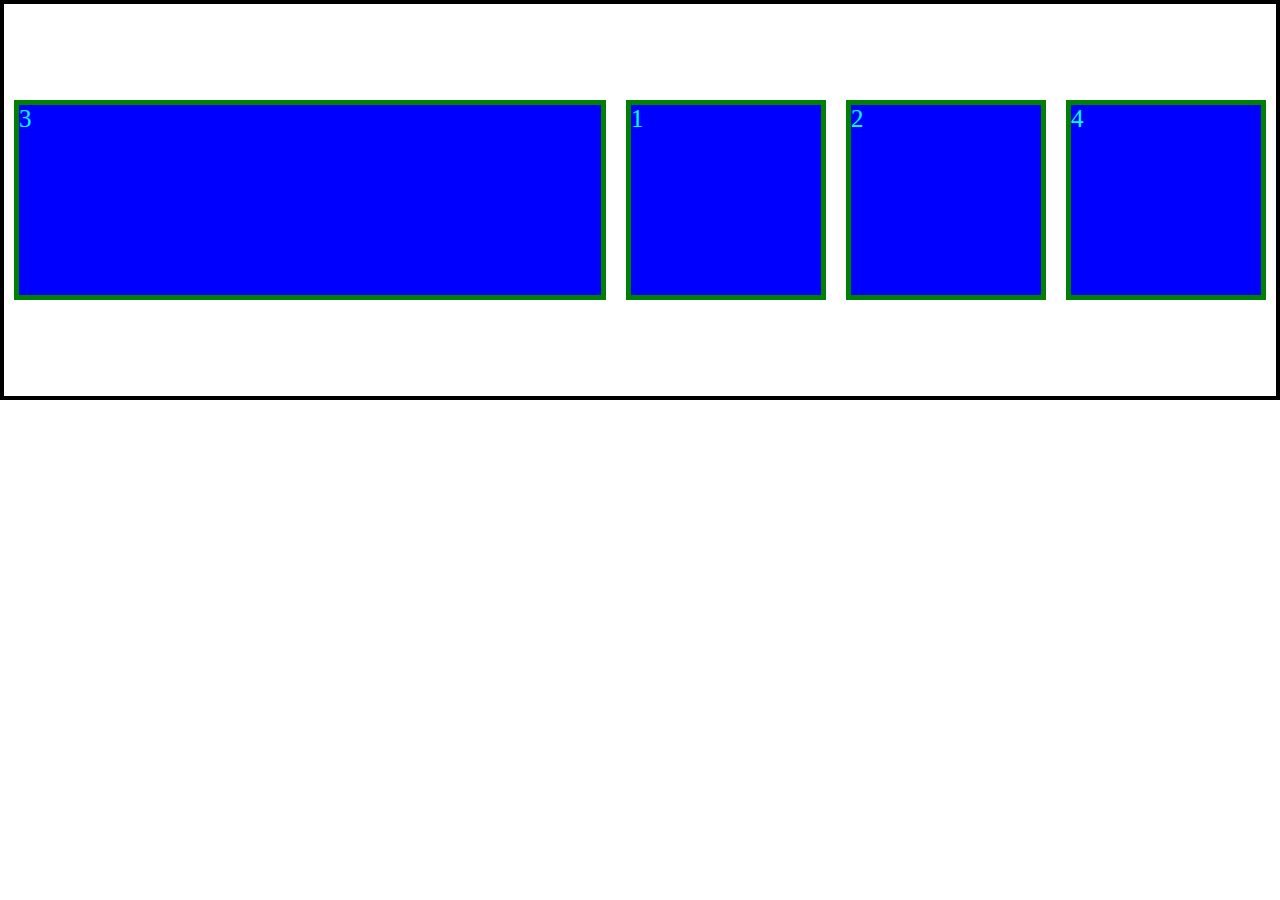
<file: Day_2/index.html>
<!DOCTYPE html>
<html lang="en">
<head>
    <meta charset="UTF-8">
    <meta name="viewport" content="width=device-width, initial-scale=1.0">
    <title></title>
    <link rel="stylesheet" href="style.css">
</head>
<body>
    <div class="container">
        <div class="item itm1">1</div>
        <div class="item itm2">2</div>
        <div class="item itm3">3</div>
        <div class="item itm4">4</div>
    </div>
</body>
</html>
</file>
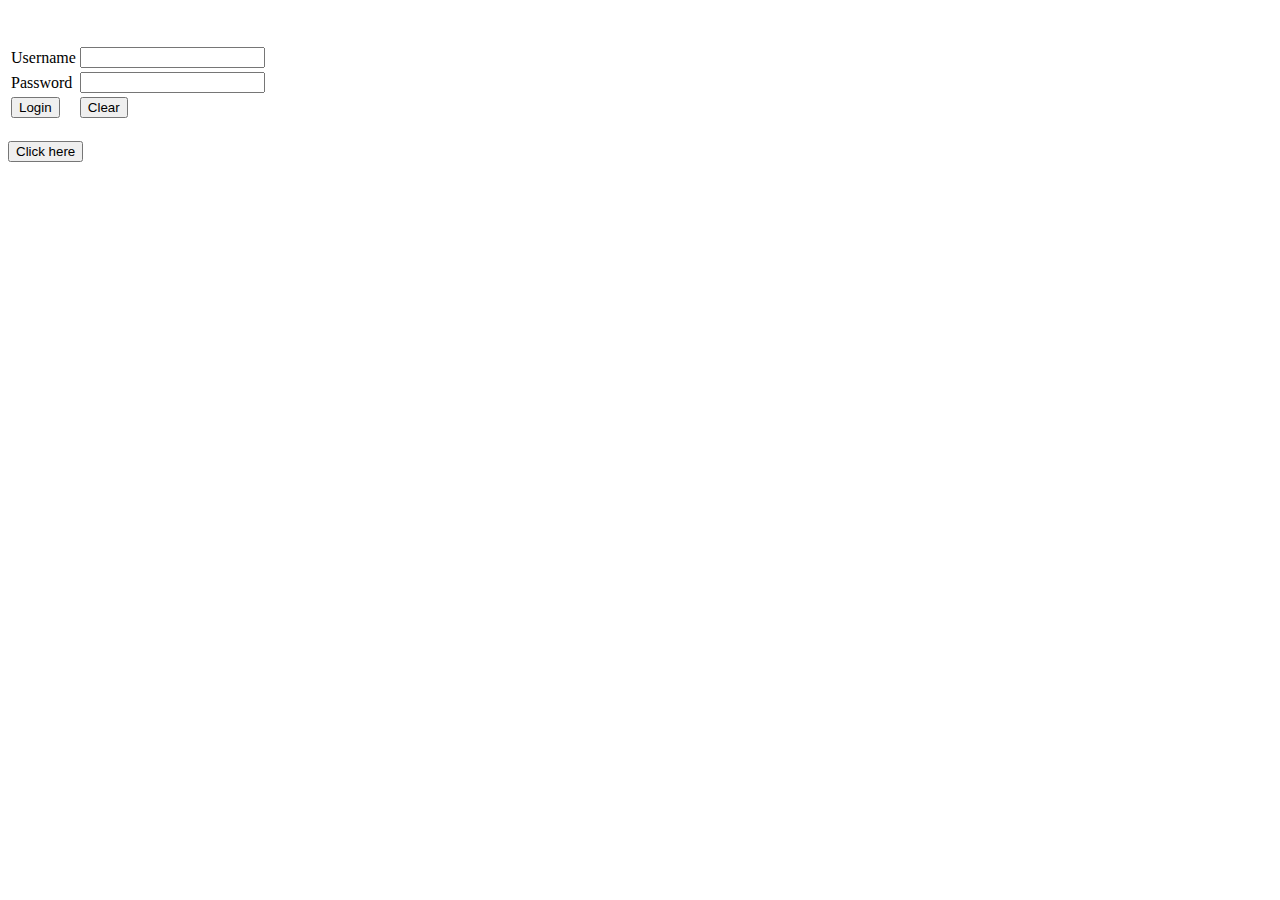
<file: Day_5/index.html>
<!DOCTYPE html>
<html lang="en">
<head>
    <meta charset="UTF-8">
    <meta name="viewport" content="width=device-width, initial-scale=1.0">
    <title>Document</title>
    <script src="script.js"></script>
</head>
<body >
        <div class="container">
           <table>
            <tr><td>Username</td>
                <td><input type="text" id="name"></td><br>
            </tr>
            <tr><td>Password</td>
                <td><input type="password" id="pass"></td><br>
            </tr>
            <tr>
                <td><button onclick="validate()">Login</button></td>
                <td><button>Clear</button></td>
            </tr>
            <tr>
                <td colspan="2" id="res"></td>
            </tr>
        </table>
                <p></p>
                <button onclick="display()">Click here</button>
        </div>
</body>
</html>
</file>
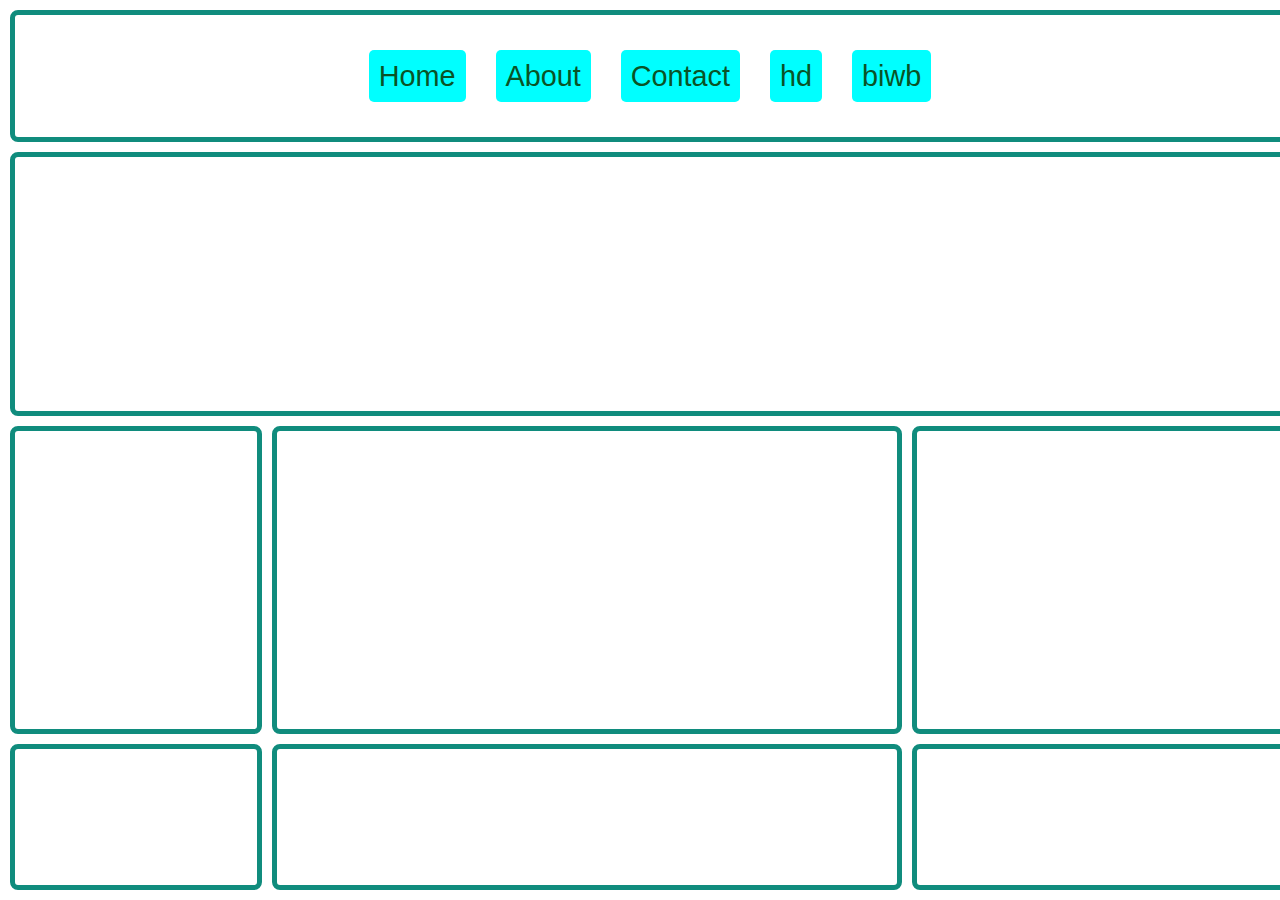
<file: Day_3/grid.html>
<!DOCTYPE html>
<html lang="en">
<head>
    <meta charset="UTF-8">
    <meta name="viewport" content="width=device-width, initial-scale=1.0">
    <title>Document</title>
    <link rel="stylesheet" href="grid.css">
</head>
<body>
    <div class="grid-container">
        <div class="grid-items item1"><ul>
            <li><a href="">Home</a></li>
            <li><a href="">About</a></li>
            <li><a href="">Contact</a></li>
            <li><a href="">hd</a></li>
            <li><a href="">biwb</a></li>
        </ul>
        </div>
        <div class="grid-items item2">Image</div>
        <div class="grid-items item3">News</div>
        <div class="grid-items item4"><marquee behavior="alternate" direction=""> Lorem ipsum dolor sit amet consectetur adipisicing elit. Ab amet nostrum officiis vitae optio quo eveniet veniam libero tenetur laboriosam facere distinctio, quae rem reprehenderit adipisci alias, molestiae totam eius.</marquee></div>
        <div class="grid-items item5">Login Panel</div>
        <div class="grid-items item6">Footer</div>
        <div class="grid-items item7">Copyright</div>
        <div class="grid-items item9">9</div>
    </div>
</body>
</html>
</file>
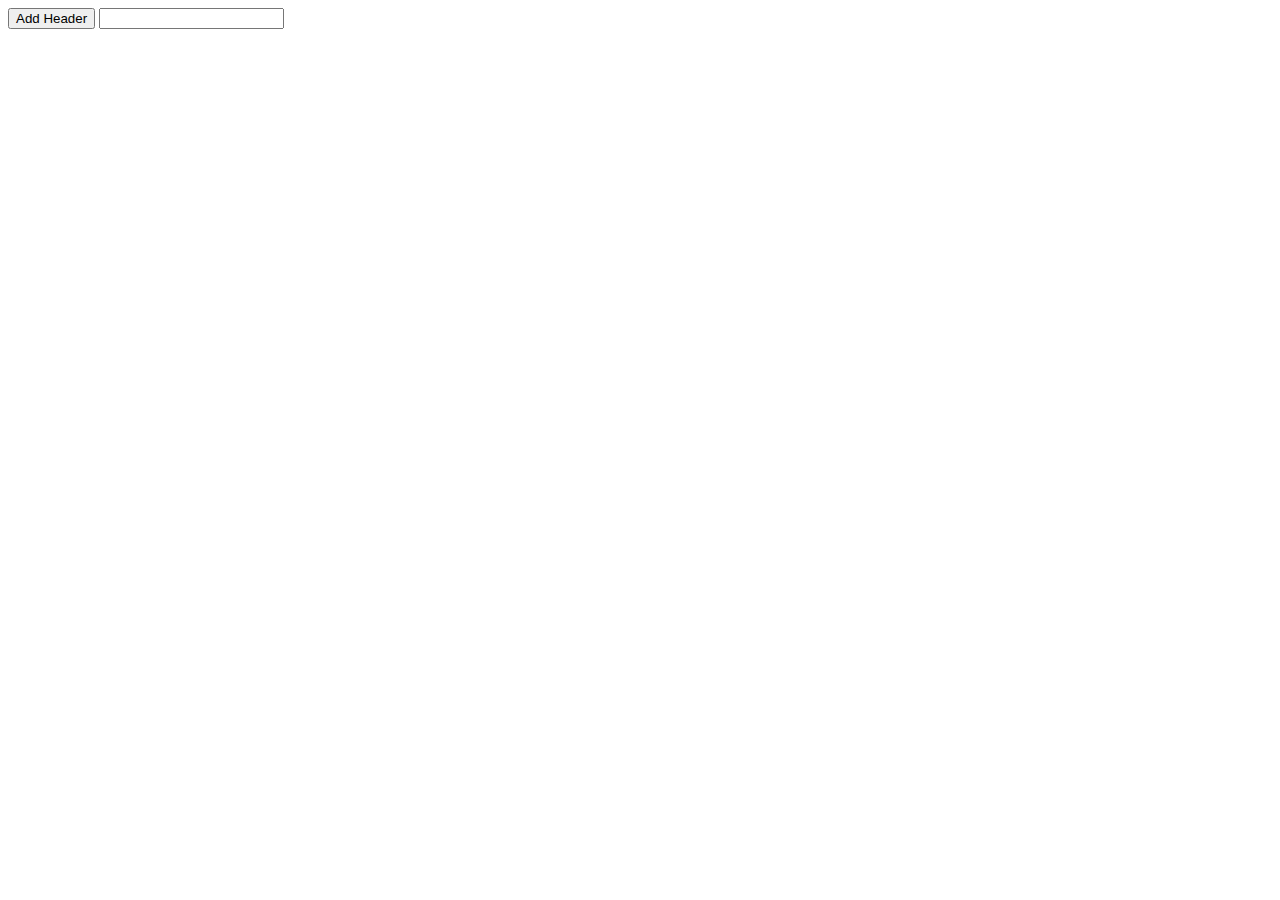
<file: Day_6/addElement.html>
<!DOCTYPE html>
<html lang="en">
<head>
    <meta charset="UTF-8">
    <meta name="viewport" content="width=device-width, initial-scale=1.0">
    <title>Document</title>
</head>
<body>
    <button onclick="addElement()">Add Header</button>
    <input type="text" id="input">
    <script>
        addElement = () => {
            const value1 = document.querySelector('input').value
            const h1 = document.createElement('p');
            let body = document.querySelector('body');
            body.appendChild(h1)
            h1.textContent = value1
        }
    </script>
</body>
</html>
</file>
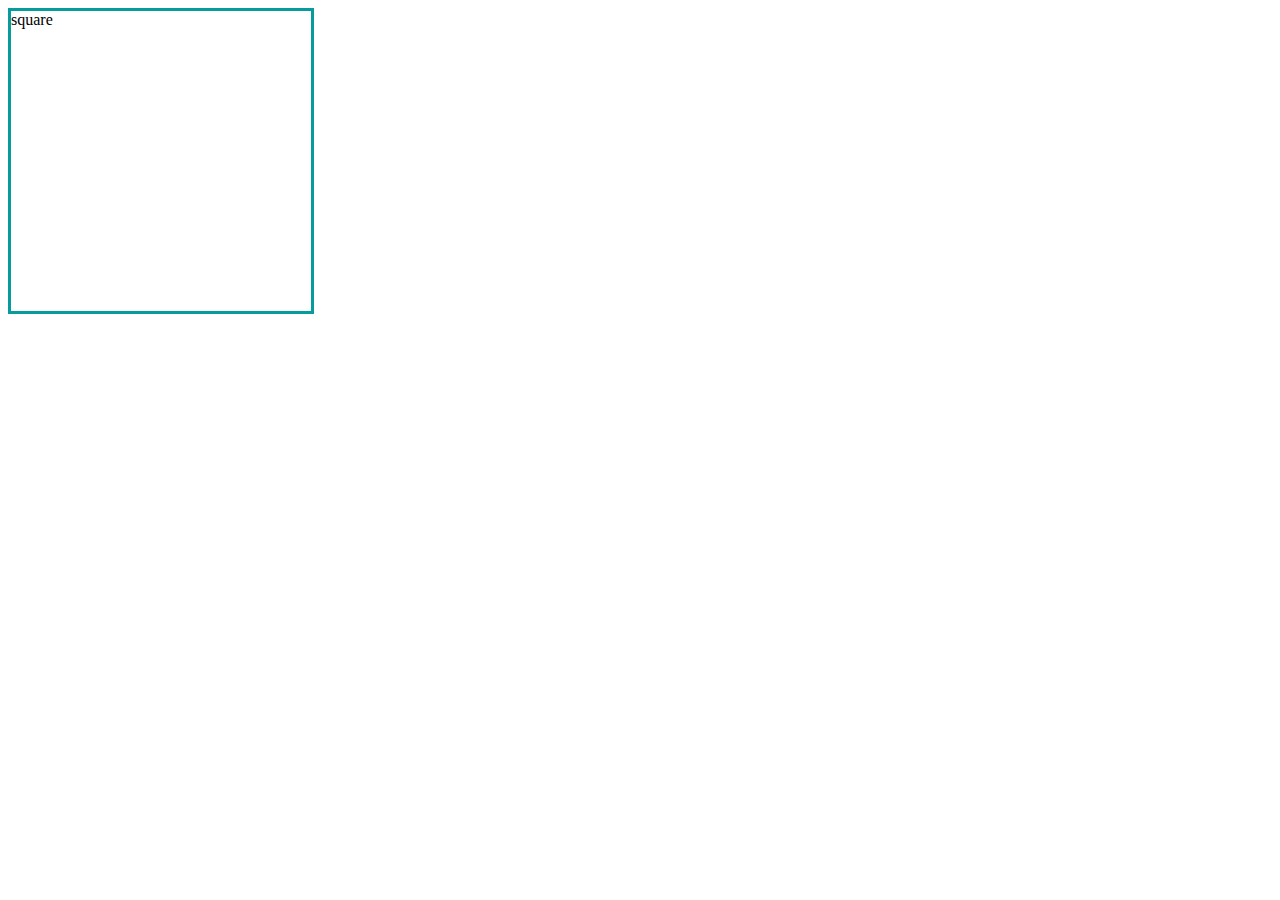
<file: Day_6/index1.html>
<!DOCTYPE html>
<html lang="en">
<head>
    <meta charset="UTF-8">
    <meta name="viewport" content="width=device-width, initial-scale=1.0">
    <title>Document</title>
    <style>
        #dv{
            height: 300px;
            width: 300px;
            border: 3px solid rgb(6, 155, 157);
        }
    </style>
</head>
<body>
    <div id="dv">square</div>
    <script>
        changeColor = () => {
           let dv = document.querySelector('div')
           dv.style.backgroundColor = 'red';
        }
        let dv = document.getElementById('dv')
        dv.addEventListener('mouseover',changeColor)
        dv.addEventListener('mouseout', () => {
            dv.style.backgroundColor = 'gree';
        });
    </script>
</body>
</html>
</file>
<file: Day_2/style.css>
*{
    margin: 0;
    padding: 0;
    box-sizing: border-box;
}
.item{
    color: aqua;
    background-color: blue;
    height: 200px;
    width: 200px;
    border: 5px solid green;
    font-size: 25px;
    margin: 10px;
}
.container{
    display: flex;
    justify-content: space-around;
    height: 400px;
    border: 4px solid black;
    align-items: center;
    flex-wrap: wrap;
}
.itm3{
    order: -1;
    flex-grow: 2;
}
</file>
<file: Day_3/grid.css>
body {
    font-family: 'Arial', sans-serif;
    color: white;
    background-image: url(https://sb.kaleidousercontent.com/67418/604x802/ed396e87c5/people-1.jpg);
}

* {
    margin: 0px;
    padding: 0px;
    box-sizing: border-box;
}

.grid-container {
    display: grid;
    grid-template-columns: 20% 50% 30%;
    grid-template-rows: 15% 30% auto;
    height: 100vh;
    width: 100vw;
    gap: 10px; /* Adds some spacing between grid items */
    padding: 10px;
}

.grid-items {
    border: 5px solid rgb(16, 140, 125);
    border-radius: 8px;
    padding: 20px;
}

.item1 {
    grid-column-start: 1;
    grid-column-end: 4;
    grid-row-start: 1;
    grid-row-end: 2;
    text-align: center;
    font-size: 1.5rem;
    padding: 20px;
}

.item2 {
    grid-column-start: 1;
    grid-column-end: 4;
    grid-row-start: 2;
    grid-row-end: 3;
    padding: 20px;
}

.item3, .item4, .item5 {
    grid-row-start: 3;
    grid-row-end: 6;
}

ul {
    padding: 0px;
    list-style: none;
    display: flex;
    justify-content: center;
    align-items: center;
    height: 100%;
}

li {
    margin: 15px;
    font-size: larger;
}

li a {
    background-color: aqua;
    color: rgb(10, 83, 38);
    border-bottom: none;
    padding: 10px;
    text-decoration: none;
    border-radius: 5px;
    transition: background-color 0.3s ease;
}

li a:hover {
    background-color: rgb(16, 140, 125);
    color: white;
}

footer {
    grid-column-start: 1;
    grid-column-end: 4;
    background-color: #222;
    color: white;
    text-align: center;
    padding: 10px;
    font-size: 0.9rem;
}
</file>
